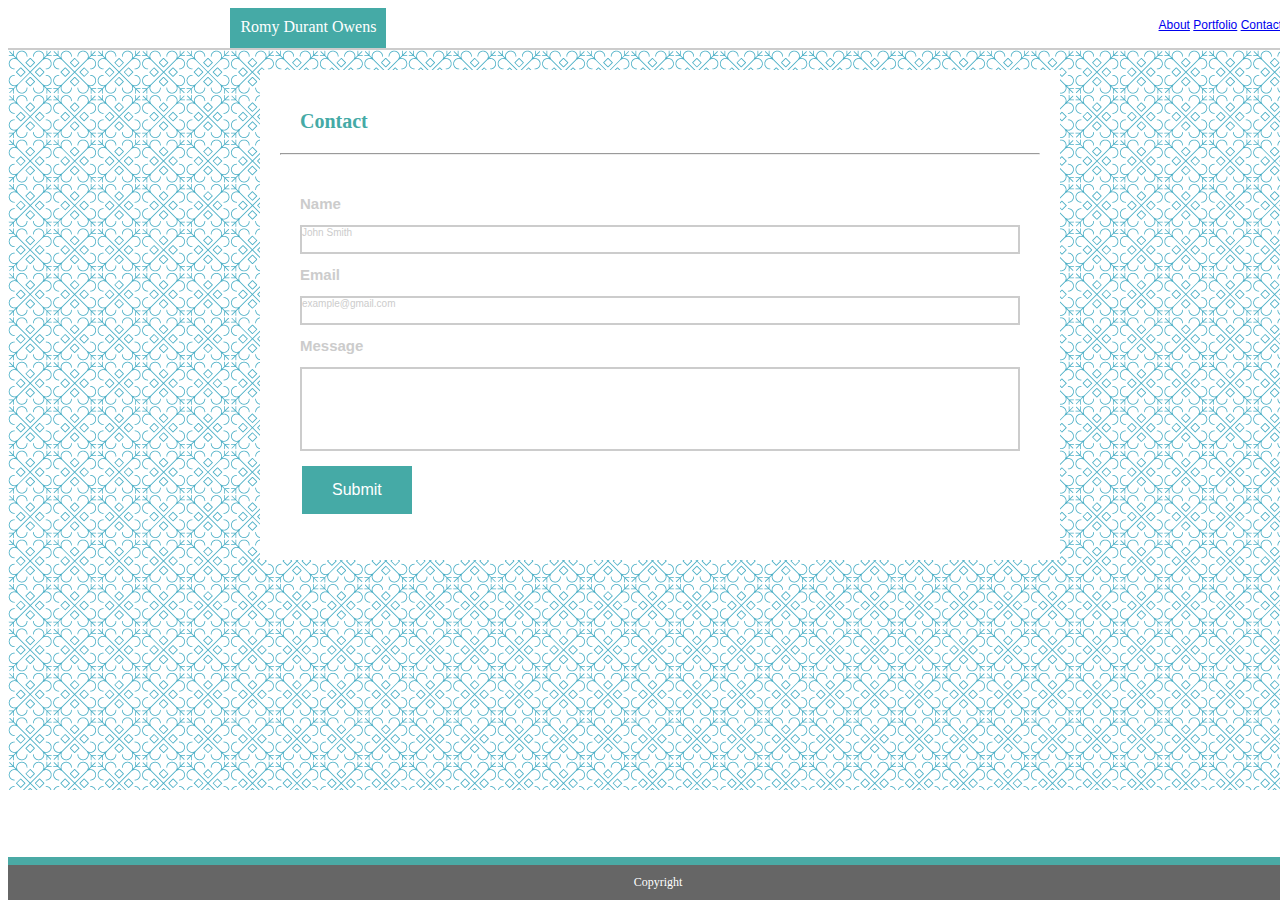
<file: contact.html>
<!DOCTYPE html>
<html lang="en-us">

<head>
  <meta charset="UTF-8">
  <title>Homework 1: Student bio</title>
  <link rel="stylesheet" href="assets/css/styles.css">
  </head>

  <body>
        <!-- header -->
            <header>
                <section class="My-name-con">Romy Durant Owens 
                </section>
        
                <section class="Contact-info-con">
                    <a href="index.html">About</a>
                    <a href="portfolio.html">Portfolio</a>
                    <a href="contact.html">Contact</a>
                </section>
            </header>

            <!--  main information box-->
    <div class="container-con">

            <!-- data-box -->
                 <div class="wrapper-con">
                     <h1>Contact</h1>
            
                     <hr>

                    <section class="contact-bio">

                        <h2>Name</h2>

                        <div class="Name">
                            John Smith
                        </div>
                        
                        <h2>Email</h2>

                        <div class="Email">
                            example@gmail.com

                        </div>

                        <h2>Message</h2>

                        <div class="Message">

                        </div>
                        <button class="button">Submit</button>
                    </section>

                </div>
    </div>

 <!-- footer -->
<footer>Copyright</footer>

  </body>
  </html>
</file>
<file: assets/css/styles.css>
/**
 * Portfolio
 **/

 .My-name {
  color: #fff;
  background-color: #45AAA6;
  font-family: Georgia, 'Times New Roman', Times, serif;
  padding: 10px;
  height: 20px;
  margin: 0;
  position: absolute;
  left: 10%;
  float: left;
}

.Contact-info {
  padding: 10px;
  margin: 0;
  width: 100%;
  border-bottom: solid 2px #cccccc;
  height: 20px;
  color: #666;
  text-align: right;
  background-color: #fff;
  font-family: Arial, Helvetica, sans-serif;
  font-size: 12px;
}

.container {
  width: 100%;
  height: 700px;
  padding: 20px;
  background-image: url("morocco.png");
  background-color: azure;
}

.wrapper {
  width: 960px;
  height: 450px;
  margin: 0 auto;
  padding: 20px;
  background-color: #fff;
  position: relative;
}

h1 {
  font-family: Georgia, 'Times New Roman', Times, serif;
  font-size: 20px;
  color: #45AAA6;
  margin: 20px;
}

.image {
float: left;
margin: 20px;
}

.bio {
font-family: Arial, Helvetica, sans-serif;
font-size: 16px;
color: #666; 
}

footer {
  border-top: 8px solid #4aaaa5;
  position: fixed;
  bottom: 0%;
  width: 100%;
  padding: 10px;
  text-align: center;
  background-color: #666;
  color: #fff;
  font-size: 12px;
  clear: both;
  height: auto;
  margin-top: -50px;
}

.My-name-con {
  color: #fff;
  background-color: #45AAA6;
  font-family: Georgia, 'Times New Roman', Times, serif;
  padding: 10px;
  height: 20px;
  margin: 0;
  position: absolute;
  left: 18%;
  float: left;
}

.Contact-info-con {
  padding: 10px;
  margin: 0;
  width: 100%;
  border-bottom: solid 2px #cccccc;
  height: 20px;
  color: #666;
  text-align: right;
  background-color: #fff;
  font-family: Arial, Helvetica, sans-serif;
  font-size: 12px;
}

.container-con {
  width: 100%;
  height: 700px;
  padding: 20px;
  background-image: url("morocco.png");
  background-color: azure;
}

.wrapper-con {
  width: 760px;
  height: 450px;
  margin: 0 auto;
  padding: 20px;
  background-color: #fff;
  position: relative;
}

.contact-bio {
  font-family: Arial, Helvetica, sans-serif;
  font-size: 10px;
  padding: 20px;
  color: #cccccc;
}

.Name {
  height: 25px;
  border-style: solid;
  border-color: #cccccc;
  border-width: 2px;
}

.Email {
  height: 25px;
  border-style: solid;
  border-color: #cccccc;
  border-width: 2px;
}

.Message {
  height: 80px;
  border-style: solid;
  border-color: #cccccc;
  border-width: 2px;
}

.box {
  margin: 2% 7%;
  height: 130px;
  width: 130px;
  float: left;
  position: relative;
}

.text {
  position: absolute;
  bottom: 5px;
  text-align: center;
  background-color: #45AAA6;
  color: #fff;
  padding: 5%;
  right: 0;
  left: 0;
}

.button {
  background-color: #45AAA6;
  border: none;
  color: white;
  padding: 15px 30px;
  text-align: center;
  display: inline-block;
  font-size: 16px;
  margin: 15px 2px;
  cursor: pointer;
}
</file>
